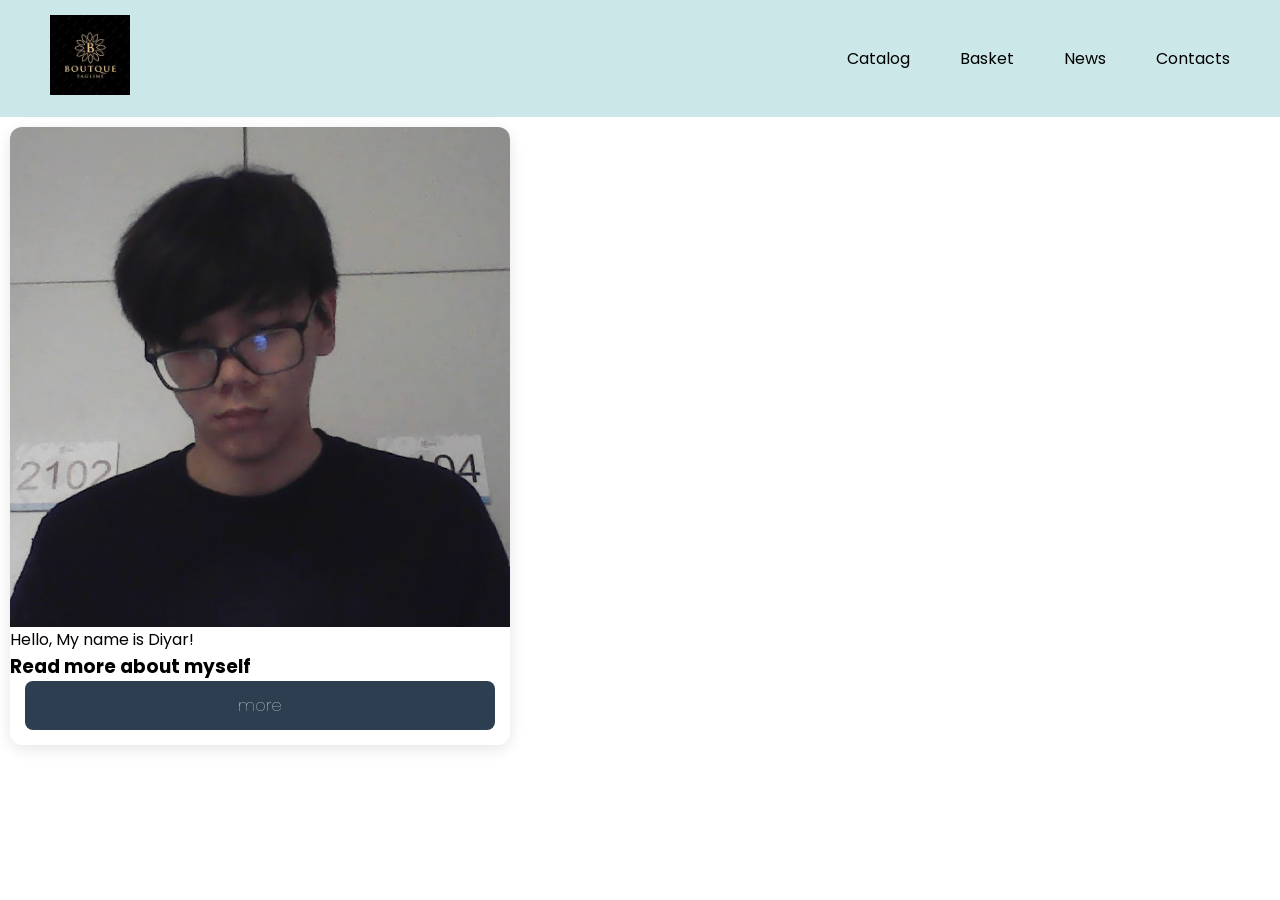
<file: news.html>
<!DOCTYPE html>
<html lang="en">
<head>
    <meta charset="UTF-8">
    <meta name="viewport" content="width=device-width, initial-scale=1.0">
    <title>basket</title>
    <link rel="stylesheet" href="/css/news.css">
</head>
<body>
    <header class="container">
        <div class="header">
            <div class="logo-wrapper">
                <a href="/index.html" class="logo"><img src="/img/logo.png"></a>
            </div>
        </div>
            <nav>
                <ul>
                    <li><a href="/html/Catolog.html">Catalog</a></li>
                    <li><a href="/html/basket.html">Basket</a></li>
                    <li><a href="/html/news.html">News</a></li>
                    <li><a href="/html/contacts.html">Contacts</a></li>
                </ul>
            </nav>
        
    </header>
    
    <div class="news-card">
        <div class="news-image">
            <img src="/img/Diyar.png" alt="">
        </div>
        <div class="info">
            <p>Hello, My name is Diyar!</p>
            <h3>Read more about myself</h3>
        </div>
        <a href="/html/Catolog.html" class="btn-detail">more</a>
    </div>
    
</body>
</html>
</file>
<file: css/news.css>
/* базовые настройки */
@import url('https://fonts.googleapis.com/css2?family=Poppins:ital,wght@0,100;0,200;0,300;0,400;0,500;0,600;0,700;0,800;0,900;1,100;1,200;1,300;1,400;1,500;1,600;1,700;1,800;1,900&display=swap');

* {
    margin: 0;
    padding: 0;
}

body {
    font-family: "Poppins", sans-serif;
    font-weight: 400;
}

a{
    text-decoration: none;
    color: black;
}

img{
    max-width: 100%;
}

.center {
    width: 100%;
    height: 100vh;           /* высота на весь экран */
    display: flex;
    justify-content: center; /* по горизонтали */
    text-align: center;

 }

.wrapper{
    background: linear-gradient(0deg,rgba(247, 223, 223, 1) 0%, rgba(237, 231, 209, 1) 100%);
    width: 100%;
}

.container{
    width: auto;
    margin: 0 auto;
}

header {
    padding: 15px 50px;
    background-color: rgb(204, 231, 231);

    display: flex;
    justify-content: space-between;
    align-items: center;
}

header nav {
    width: auto;
}

header nav ul {
    list-style: none;
    display: flex;
    gap: 50px;
    align-items: center;
}

img {
    width: 80px;
    height: 80px;
}
/* настройки самой вкладки */


/* Одна карточка */
.news-card {
    background: #ffffff;
    border-radius: 12px;
    box-shadow: 0 4px 15px rgba(0, 0, 0, 0.1);
    overflow: hidden; /* чтобы картинка не вылезала за углы */
    transition: transform 0.2s; /* плавный эффект */
    display: flex;
    flex-direction: column;
    width: 500px;
    margin: 10px;
}

/* Эффект при наведении */
.news-card:hover {
    transform: translateY(-5px); /* приподнимается */
    box-shadow: 0 10px 25px rgba(0, 0, 0, 0.15);
}

/* Картинка */
.news-image img {
    width: 100%;
    height: 500px;
    object-fit: cover; /* чтобы картинка красиво обрезалась, не растягиваясь */
    display: block;
}

/* Текстовая часть */
.news-info {
    padding: 15px 0px;
    flex-grow: 1; /* чтобы текст прижимал кнопку вниз */
}

.product-title {
    font-size: 18px;
    margin: 0 0 8px 0;
    color: #333;
}

.product-description {
    color: #666;
    font-size: 14px;
    margin: 0 0 10px 0;
}


/* Кнопка "Подробнее" */
.btn-detail {
    display: block;
    text-align: center;
    background-color: #2c3e50;
    color: white;
    text-decoration: none;
    padding: 12px;
    margin: 0 15px 15px 15px;
    border-radius: 8px;
    font-weight: 100;
    transition: background 0.2s;
}

.btn-detail:hover {
    background-color: #e74c3c;
}
</file>
